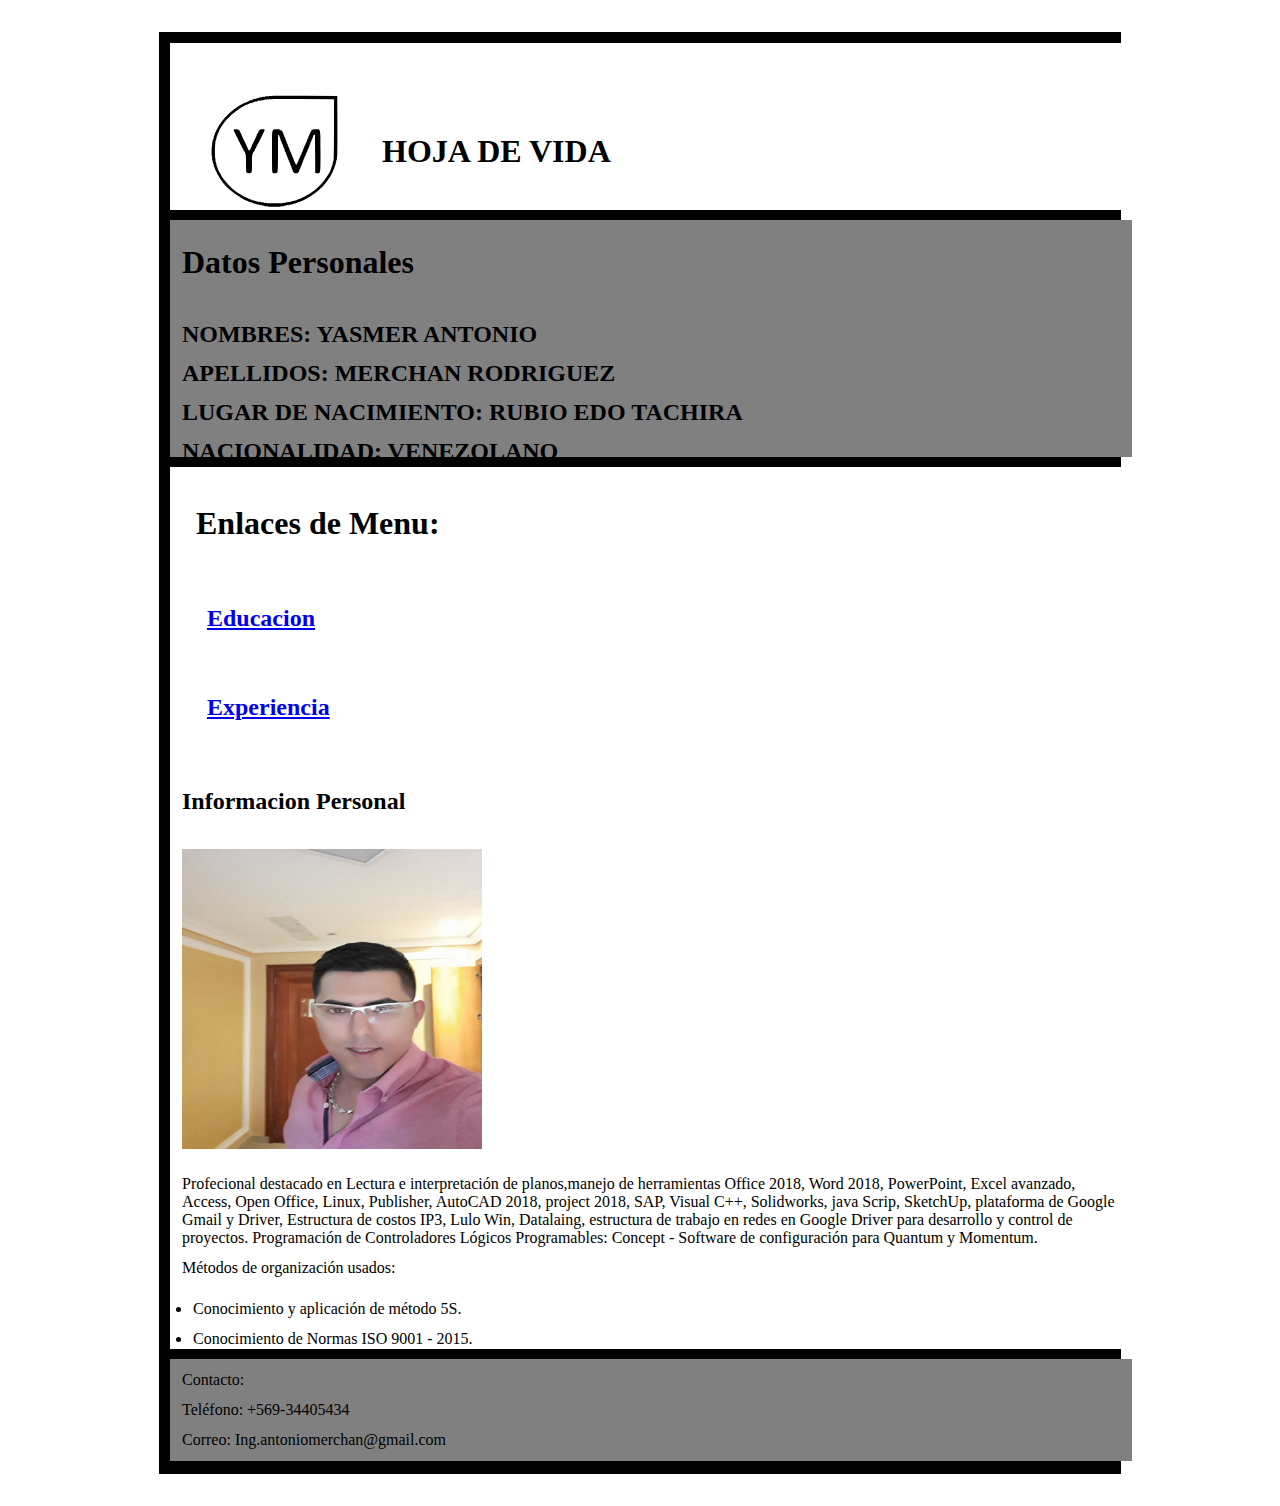
<file: index.html>
<!DOCTYPE HTML>
<HTML>
  <HEAD>
    <title>Hoja de Vida</title>
    <meta charset="utf-8">
    <link rel="stylesheet" type="text/css" href="disweb.css">
  </head>
  <body>
    <div id="principal">
    <header>
        <TABLE BORDE="1">
          <TR>
        <TD>
          <svg version="1.0" xmlns="http://www.w3.org/2000/svg"
          width="120.000000pt" height="120.000000pt" viewBox="0 0 320.000000 259.000000"
          preserveAspectRatio="xMidYMid meet">
          <metadata>
          Created by potrace 1.15, written by Peter Selinger 2001-2017
          </metadata>
          <g transform="translate(0.000000,259.000000) scale(0.100000,-0.100000)"
          fill="#000000" stroke="none">
          <path d="M1466 2353 c-4 -4 -24 -6 -45 -4 -22 1 -42 -2 -45 -8 -4 -6 -13 -8
          -21 -5 -8 3 -20 2 -27 -2 -7 -5 -23 -7 -35 -6 -11 2 -24 -2 -28 -8 -3 -5 -11
          -8 -16 -4 -5 3 -16 0 -24 -6 -8 -7 -15 -9 -15 -5 0 4 -6 2 -13 -4 -8 -6 -17
          -8 -20 -4 -4 3 -13 0 -22 -7 -8 -7 -15 -9 -15 -5 0 4 -7 1 -17 -6 -9 -8 -18
          -13 -20 -11 -1 1 -5 1 -8 1 -3 -1 -8 -2 -12 -3 -5 -1 -23 -10 -40 -19 -18 -10
          -35 -17 -38 -17 -10 1 -125 -60 -187 -99 -75 -48 -198 -157 -255 -226 -49 -60
          -135 -185 -127 -185 3 0 -4 -13 -16 -30 -12 -16 -18 -30 -14 -30 4 0 -1 -9
          -11 -20 -10 -11 -15 -20 -10 -20 4 0 2 -7 -5 -15 -7 -8 -9 -15 -5 -15 4 0 0
          -12 -10 -26 -9 -14 -14 -32 -11 -39 2 -7 2 -16 -2 -20 -4 -4 -7 -10 -8 -13 0
          -4 -4 -14 -8 -23 -4 -9 -6 -20 -5 -25 1 -5 -1 -17 -6 -27 -4 -9 -5 -26 -2 -37
          3 -11 1 -22 -3 -25 -10 -6 -11 -195 -2 -210 3 -5 5 -24 3 -41 -1 -18 2 -35 8
          -38 6 -4 8 -13 5 -20 -3 -8 0 -17 5 -21 6 -3 9 -10 6 -15 -3 -5 -1 -11 4 -15
          6 -3 8 -12 5 -20 -3 -7 2 -25 11 -39 10 -14 14 -26 10 -26 -4 0 -2 -7 5 -15 7
          -8 9 -15 5 -15 -5 0 -1 -8 8 -17 8 -10 16 -22 16 -28 1 -21 106 -186 156 -247
          87 -105 214 -201 396 -301 19 -11 36 -19 39 -19 3 0 11 -4 18 -10 6 -6 12 -7
          12 -3 0 5 9 0 20 -10 11 -10 23 -15 27 -12 3 4 12 2 20 -4 7 -6 13 -8 13 -4 0
          4 12 0 26 -10 14 -9 28 -14 31 -11 4 3 12 1 20 -5 7 -6 13 -8 13 -4 0 4 7 2
          15 -5 8 -7 21 -10 30 -7 8 4 17 1 21 -4 3 -6 15 -9 25 -6 10 3 22 1 25 -5 3
          -5 12 -7 20 -4 7 3 16 1 20 -5 3 -6 23 -9 45 -8 21 2 41 0 45 -4 10 -9 239 -9
          248 0 4 4 22 6 41 5 18 -2 36 1 39 7 4 6 13 8 20 5 8 -3 17 -1 20 4 3 5 16 7
          30 5 13 -3 27 0 30 6 4 5 13 8 21 4 9 -3 22 0 30 7 8 7 15 9 15 5 0 -4 6 -2
          13 4 8 6 16 8 20 5 3 -3 17 2 31 11 14 10 26 14 26 10 0 -4 7 -2 15 5 8 7 15
          10 15 6 0 -4 11 1 25 10 14 9 25 13 25 9 0 -4 7 -1 17 6 9 8 17 12 17 11 1 -5
          46 20 153 84 92 55 215 160 280 239 49 60 135 185 127 185 -3 0 4 13 16 30 12
          16 19 30 15 30 -3 0 2 15 12 33 10 17 18 40 19 49 1 10 7 24 13 32 7 8 10 20
          7 25 -4 5 -1 13 5 16 5 4 8 13 5 21 -3 7 -1 16 5 20 6 3 8 12 5 20 -3 7 -1 16
          5 20 6 3 9 20 8 38 -1 17 1 38 5 46 3 8 5 281 4 605 l-3 590 -676 3 c-371 1
          -679 -1 -683 -5z m1294 -649 c0 -322 -2 -590 -6 -595 -3 -6 -3 -16 0 -24 3 -8
          1 -17 -5 -21 -6 -3 -8 -12 -5 -20 3 -7 0 -16 -5 -20 -6 -3 -9 -14 -6 -24 3
          -11 -2 -28 -10 -39 -8 -12 -11 -21 -7 -21 3 0 1 -7 -6 -15 -7 -8 -9 -15 -5
          -15 4 0 0 -11 -9 -25 -9 -14 -14 -25 -11 -25 12 0 -68 -128 -125 -201 -73 -93
          -146 -162 -245 -231 -72 -51 -205 -123 -205 -112 0 4 -9 -1 -20 -11 -11 -10
          -20 -14 -20 -10 0 5 -5 4 -11 -2 -6 -6 -17 -9 -24 -7 -6 3 -17 -2 -24 -10 -7
          -8 -18 -13 -26 -10 -7 3 -16 0 -20 -5 -3 -6 -11 -9 -16 -5 -5 3 -16 0 -24 -6
          -8 -7 -15 -9 -15 -5 0 4 -6 2 -13 -4 -8 -6 -17 -8 -20 -5 -3 4 -14 3 -24 -1
          -10 -4 -28 -7 -40 -6 -11 1 -24 -3 -28 -9 -3 -5 -11 -8 -16 -4 -6 3 -17 3 -27
          -1 -22 -8 -329 -8 -343 0 -5 4 -16 4 -24 1 -8 -3 -17 -1 -21 5 -3 6 -16 9 -27
          8 -12 -1 -30 1 -39 6 -10 4 -24 5 -32 2 -7 -3 -23 1 -35 9 -12 8 -25 13 -30 9
          -5 -3 -13 0 -16 6 -4 5 -13 8 -20 5 -7 -2 -22 2 -34 10 -11 8 -21 12 -21 8 0
          -3 -7 -1 -15 6 -8 7 -15 9 -15 5 0 -5 -9 0 -20 10 -11 10 -20 15 -20 11 0 -12
          -159 75 -220 119 -92 68 -185 161 -251 250 -34 46 -60 85 -58 87 2 1 -7 18
          -19 36 -13 18 -25 38 -26 45 -1 7 -8 22 -14 34 -7 13 -10 23 -7 23 3 0 -2 11
          -11 25 -9 14 -13 25 -9 25 4 0 2 6 -4 13 -6 8 -8 17 -5 20 3 3 2 12 -2 19 -5
          7 -9 16 -10 21 -1 4 -3 10 -4 15 -1 4 -1 17 0 29 1 13 -1 27 -5 33 -8 14 -8
          260 0 283 4 9 5 26 2 37 -3 10 2 28 10 40 8 11 12 27 10 34 -3 8 0 19 6 25 6
          6 7 11 3 11 -5 0 -1 11 8 25 9 14 14 25 11 25 -3 0 2 15 12 33 9 17 18 34 18
          37 3 18 55 105 93 155 83 110 165 187 303 281 43 30 163 95 174 94 3 0 18 6
          34 14 16 9 31 13 34 10 3 -3 17 2 31 11 14 10 26 14 26 9 0 -4 5 -3 11 3 6 6
          17 9 25 6 7 -2 23 2 35 10 12 9 28 13 35 10 8 -3 22 -2 32 2 9 4 29 7 44 6 14
          -1 29 2 32 8 4 6 13 8 20 5 8 -3 16 -2 19 3 3 4 307 7 676 6 l671 -3 0 -586z"/>
          <path d="M755 1680 c-4 -6 7 -35 24 -65 17 -30 28 -55 25 -55 -4 0 1 -9 11
          -20 10 -11 15 -20 11 -20 -4 0 2 -13 14 -30 12 -16 18 -30 15 -30 -3 0 3 -13
          15 -30 12 -16 18 -30 14 -30 -4 0 1 -9 10 -19 10 -11 18 -26 20 -34 1 -8 8
          -22 15 -30 7 -9 14 -23 15 -30 1 -8 7 -21 13 -28 40 -51 45 -79 43 -251 0
          -116 3 -174 11 -184 15 -18 83 -18 98 0 8 10 11 67 11 179 -2 167 3 196 43
          246 6 7 12 20 13 28 1 7 8 21 15 30 7 8 14 22 15 30 1 7 8 21 15 30 7 8 14 22
          15 30 2 8 10 23 20 34 9 10 15 19 12 19 -3 0 21 50 53 112 32 61 56 115 53
          120 -3 4 -25 8 -48 8 -37 0 -47 -5 -62 -27 -10 -16 -17 -30 -17 -33 0 -3 -8
          -17 -19 -32 -11 -16 -17 -28 -14 -28 4 0 -17 -46 -45 -102 -29 -57 -51 -104
          -50 -106 1 -1 -6 -17 -16 -35 -9 -17 -17 -35 -18 -39 0 -4 -5 -12 -11 -18 -11
          -11 -31 3 -33 23 0 4 -8 21 -16 37 -8 16 -15 32 -15 35 0 3 -25 55 -55 115
          -30 61 -53 110 -49 110 3 0 -4 14 -16 30 -12 17 -18 30 -14 30 4 0 -1 9 -11
          20 -20 22 -98 29 -110 10z"/>
          <path d="M1536 1665 c-14 -21 -16 -73 -16 -428 0 -300 3 -406 12 -415 20 -20
          81 -15 96 8 9 16 12 107 12 378 0 196 0 361 0 366 0 5 7 3 15 -4 8 -6 14 -15
          13 -18 -1 -4 3 -17 10 -29 7 -13 10 -23 6 -23 -3 0 -1 -7 6 -15 7 -8 10 -15 6
          -15 -4 0 1 -11 10 -25 9 -14 13 -25 10 -25 -4 0 0 -10 8 -22 8 -13 15 -26 16
          -30 0 -5 1 -10 1 -13 1 -3 2 -8 3 -12 1 -5 9 -22 19 -39 9 -17 13 -34 10 -38
          -3 -3 2 -15 12 -26 10 -11 15 -20 10 -20 -4 0 -2 -7 5 -15 7 -8 10 -15 6 -15
          -4 0 1 -11 10 -25 9 -14 13 -25 10 -25 -4 0 1 -11 10 -25 9 -14 13 -25 9 -25
          -4 0 -3 -6 3 -12 6 -7 11 -16 11 -21 0 -4 8 -21 16 -37 9 -17 13 -30 10 -30
          -3 0 2 -11 11 -25 9 -14 13 -25 9 -25 -4 0 -2 -7 5 -15 7 -8 10 -15 6 -15 -4
          0 1 -11 10 -25 9 -14 13 -25 10 -25 -4 0 1 -11 10 -25 23 -36 85 -36 108 0 9
          14 14 25 11 25 -3 0 1 13 10 30 8 16 16 33 16 37 0 5 7 18 15 31 8 12 12 22 8
          22 -4 0 -1 7 6 15 7 8 9 15 5 15 -4 0 0 11 9 25 9 14 14 25 11 25 -3 0 1 13
          10 30 8 16 15 32 15 35 0 3 7 19 15 35 8 16 15 32 14 35 0 4 7 17 15 31 9 13
          14 24 10 24 -4 0 -1 7 6 15 7 8 9 15 5 15 -5 0 0 9 10 20 10 11 15 20 10 20
          -4 0 -2 7 5 15 7 8 9 15 5 15 -4 0 0 11 9 25 9 14 14 25 11 25 -3 0 1 13 10
          30 8 16 15 31 14 32 -2 2 4 14 11 28 8 14 15 28 16 33 1 4 3 10 4 15 1 4 2 10
          2 13 -1 4 8 15 18 24 11 10 20 14 20 9 0 -5 1 -180 3 -389 l2 -380 38 -3 c70
          -6 67 -25 67 433 0 476 7 445 -97 445 -45 0 -64 -4 -75 -17 -17 -20 -49 -79
          -47 -88 0 -4 -7 -17 -15 -31 -9 -13 -14 -24 -11 -24 3 0 -1 -13 -10 -30 -8
          -16 -15 -32 -15 -35 0 -3 -7 -19 -15 -35 -8 -16 -15 -32 -14 -35 0 -4 -7 -17
          -15 -31 -9 -13 -14 -24 -11 -24 3 0 -1 -13 -10 -30 -8 -16 -15 -32 -15 -35 0
          -3 -7 -19 -15 -35 -8 -16 -15 -32 -15 -35 0 -3 -7 -19 -15 -35 -8 -16 -15 -32
          -14 -35 0 -4 -7 -17 -15 -31 -9 -13 -14 -24 -10 -24 4 0 1 -7 -6 -15 -7 -8 -9
          -15 -5 -15 5 0 0 -9 -10 -20 -10 -11 -15 -20 -10 -20 4 0 2 -7 -5 -15 -10 -12
          -16 -13 -24 -5 -6 6 -11 14 -11 18 -1 4 -9 22 -18 40 -10 17 -15 32 -11 32 4
          0 1 7 -6 15 -7 8 -10 15 -6 15 4 0 -1 11 -10 25 -9 14 -13 25 -10 25 4 0 -1
          11 -10 24 -8 14 -15 27 -15 31 1 3 -6 19 -14 35 -9 17 -13 30 -9 30 4 0 0 7
          -7 17 -8 9 -13 18 -11 20 1 2 -5 17 -13 33 -9 17 -13 30 -10 30 3 0 -2 11 -11
          25 -9 14 -13 25 -10 25 4 0 -1 11 -10 25 -9 14 -13 25 -9 25 4 0 2 7 -5 15 -7
          8 -9 15 -5 15 5 0 0 9 -10 20 -10 11 -15 20 -10 20 4 0 2 7 -5 15 -7 8 -10 15
          -6 15 4 0 0 10 -9 23 -8 13 -13 26 -9 29 3 3 -10 18 -29 32 -28 21 -45 26 -94
          26 -53 0 -63 -3 -77 -25z"/>
          </g>
          </svg>
        </TD>
        <TD>
              <H1> HOJA DE VIDA </H1>
        </TD>
       </TR>
          <table border="2">
          </table>
  </header>
  <nav>
    <p>
    <H1> Datos Personales </H1>
    <br/>
    <H2> NOMBRES: YASMER ANTONIO </H2>
    <H2>APELLIDOS: MERCHAN RODRIGUEZ </H2>
    <H2>LUGAR DE NACIMIENTO: RUBIO EDO TACHIRA </H2>
    <H2>NACIONALIDAD: VENEZOLANO </H2>
  </p>
  </nav>
  <section>
    <table>
        <tr>
          <td> <p> <h1> Enlaces de Menu: </h1> </p>
            <a href="educacion.html"> <ul> <h2> Educacion</h2> </ul></a>

            <a href="experiencia.html"> <ul> <h2> Experiencia </h2> </ul> </a>
          </td>
        </tr>
      </table>
      <p> <h2> Informacion Personal </h2> </p>
        <img src="img\yasmerfoto.jpg" width="300px" height="300px"></img>
<p>Profecional destacado en Lectura e interpretación de planos,manejo de herramientas Office 2018, Word 2018, PowerPoint, Excel avanzado, Access, Open Office, Linux, Publisher, AutoCAD 2018, project 2018, SAP, Visual C++, Solidworks, java Scrip, SketchUp, plataforma de Google Gmail y Driver, Estructura de costos IP3, Lulo Win, Datalaing, estructura de trabajo en redes en Google Driver para desarrollo y control de proyectos.
Programación de Controladores Lógicos Programables: Concept - Software de configuración para Quantum y Momentum.
</p>
<p>Métodos de organización usados:</p>
<ul>
<li> Conocimiento y aplicación de método 5S.</li>
<li> Conocimiento de Normas ISO 9001 - 2015.</li>
</ul>

  </section>

<footer>
  <p>Contacto:</p>
  <p>Teléfono: +569-34405434</p>
  <p>Correo: Ing.antoniomerchan@gmail.com</p>
</footer>

  </html>
</file>
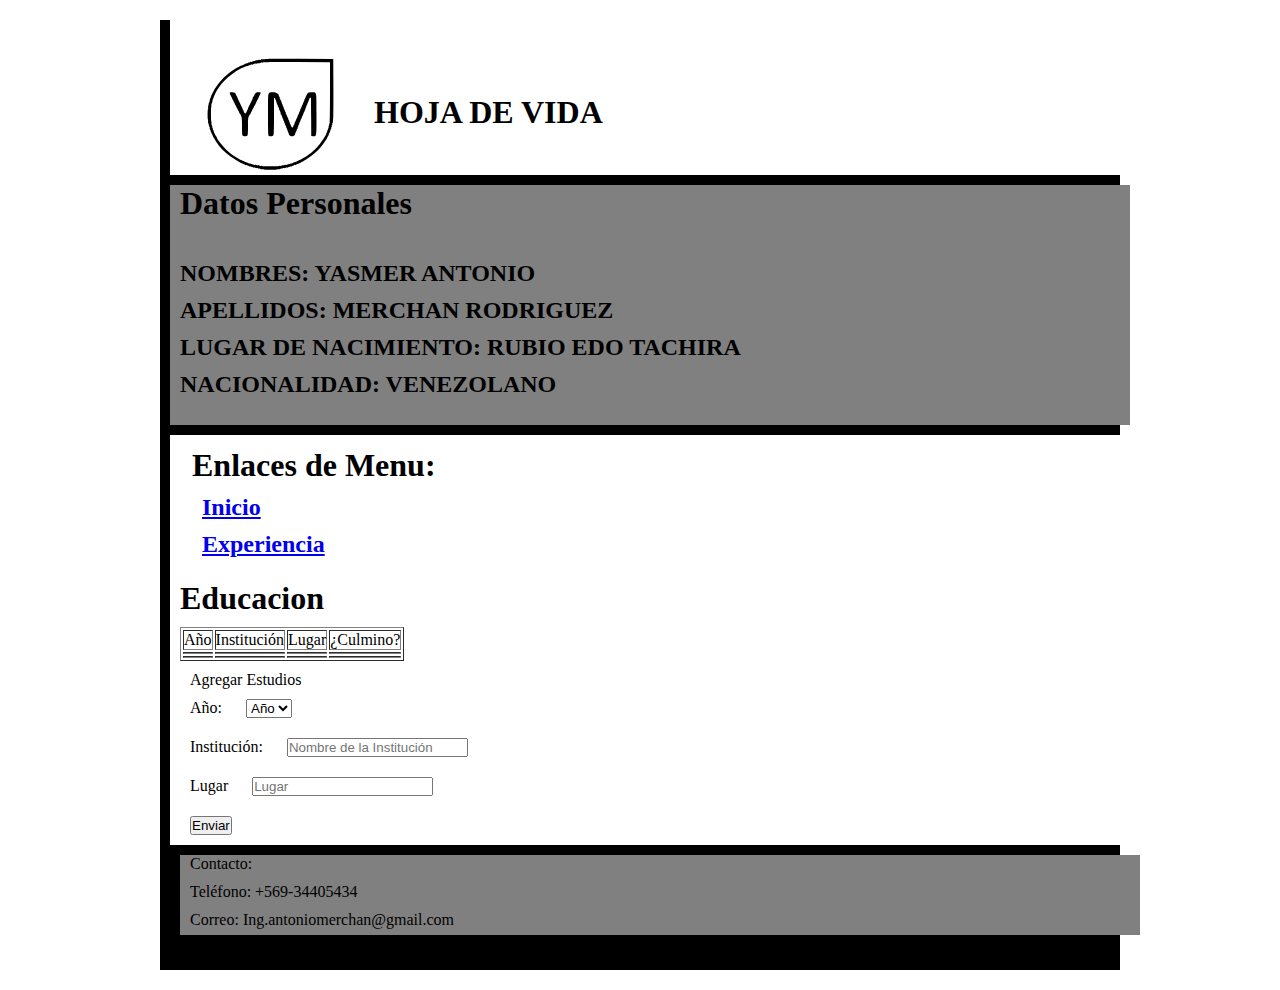
<file: educacion.html>
<head><!DOCTYPE HTML>
<HTML>
  <HEAD>
    <title>Hoja de Vida</title>
    <meta charset="utf-8">
    <link rel="stylesheet" type="text/css" href="dedu.css">
  </head>
  <body>
    <div id="principal2">
    <header>
        <TABLE BORDE="1">
          <TR>
        <TD>
          <svg version="1.0" xmlns="http://www.w3.org/2000/svg"
          width="120.000000pt" height="120.000000pt" viewBox="0 0 320.000000 259.000000"
          preserveAspectRatio="xMidYMid meet">
          <metadata>
          Created by potrace 1.15, written by Peter Selinger 2001-2017
          </metadata>
          <g transform="translate(0.000000,259.000000) scale(0.100000,-0.100000)"
          fill="#000000" stroke="none">
          <path d="M1466 2353 c-4 -4 -24 -6 -45 -4 -22 1 -42 -2 -45 -8 -4 -6 -13 -8
          -21 -5 -8 3 -20 2 -27 -2 -7 -5 -23 -7 -35 -6 -11 2 -24 -2 -28 -8 -3 -5 -11
          -8 -16 -4 -5 3 -16 0 -24 -6 -8 -7 -15 -9 -15 -5 0 4 -6 2 -13 -4 -8 -6 -17
          -8 -20 -4 -4 3 -13 0 -22 -7 -8 -7 -15 -9 -15 -5 0 4 -7 1 -17 -6 -9 -8 -18
          -13 -20 -11 -1 1 -5 1 -8 1 -3 -1 -8 -2 -12 -3 -5 -1 -23 -10 -40 -19 -18 -10
          -35 -17 -38 -17 -10 1 -125 -60 -187 -99 -75 -48 -198 -157 -255 -226 -49 -60
          -135 -185 -127 -185 3 0 -4 -13 -16 -30 -12 -16 -18 -30 -14 -30 4 0 -1 -9
          -11 -20 -10 -11 -15 -20 -10 -20 4 0 2 -7 -5 -15 -7 -8 -9 -15 -5 -15 4 0 0
          -12 -10 -26 -9 -14 -14 -32 -11 -39 2 -7 2 -16 -2 -20 -4 -4 -7 -10 -8 -13 0
          -4 -4 -14 -8 -23 -4 -9 -6 -20 -5 -25 1 -5 -1 -17 -6 -27 -4 -9 -5 -26 -2 -37
          3 -11 1 -22 -3 -25 -10 -6 -11 -195 -2 -210 3 -5 5 -24 3 -41 -1 -18 2 -35 8
          -38 6 -4 8 -13 5 -20 -3 -8 0 -17 5 -21 6 -3 9 -10 6 -15 -3 -5 -1 -11 4 -15
          6 -3 8 -12 5 -20 -3 -7 2 -25 11 -39 10 -14 14 -26 10 -26 -4 0 -2 -7 5 -15 7
          -8 9 -15 5 -15 -5 0 -1 -8 8 -17 8 -10 16 -22 16 -28 1 -21 106 -186 156 -247
          87 -105 214 -201 396 -301 19 -11 36 -19 39 -19 3 0 11 -4 18 -10 6 -6 12 -7
          12 -3 0 5 9 0 20 -10 11 -10 23 -15 27 -12 3 4 12 2 20 -4 7 -6 13 -8 13 -4 0
          4 12 0 26 -10 14 -9 28 -14 31 -11 4 3 12 1 20 -5 7 -6 13 -8 13 -4 0 4 7 2
          15 -5 8 -7 21 -10 30 -7 8 4 17 1 21 -4 3 -6 15 -9 25 -6 10 3 22 1 25 -5 3
          -5 12 -7 20 -4 7 3 16 1 20 -5 3 -6 23 -9 45 -8 21 2 41 0 45 -4 10 -9 239 -9
          248 0 4 4 22 6 41 5 18 -2 36 1 39 7 4 6 13 8 20 5 8 -3 17 -1 20 4 3 5 16 7
          30 5 13 -3 27 0 30 6 4 5 13 8 21 4 9 -3 22 0 30 7 8 7 15 9 15 5 0 -4 6 -2
          13 4 8 6 16 8 20 5 3 -3 17 2 31 11 14 10 26 14 26 10 0 -4 7 -2 15 5 8 7 15
          10 15 6 0 -4 11 1 25 10 14 9 25 13 25 9 0 -4 7 -1 17 6 9 8 17 12 17 11 1 -5
          46 20 153 84 92 55 215 160 280 239 49 60 135 185 127 185 -3 0 4 13 16 30 12
          16 19 30 15 30 -3 0 2 15 12 33 10 17 18 40 19 49 1 10 7 24 13 32 7 8 10 20
          7 25 -4 5 -1 13 5 16 5 4 8 13 5 21 -3 7 -1 16 5 20 6 3 8 12 5 20 -3 7 -1 16
          5 20 6 3 9 20 8 38 -1 17 1 38 5 46 3 8 5 281 4 605 l-3 590 -676 3 c-371 1
          -679 -1 -683 -5z m1294 -649 c0 -322 -2 -590 -6 -595 -3 -6 -3 -16 0 -24 3 -8
          1 -17 -5 -21 -6 -3 -8 -12 -5 -20 3 -7 0 -16 -5 -20 -6 -3 -9 -14 -6 -24 3
          -11 -2 -28 -10 -39 -8 -12 -11 -21 -7 -21 3 0 1 -7 -6 -15 -7 -8 -9 -15 -5
          -15 4 0 0 -11 -9 -25 -9 -14 -14 -25 -11 -25 12 0 -68 -128 -125 -201 -73 -93
          -146 -162 -245 -231 -72 -51 -205 -123 -205 -112 0 4 -9 -1 -20 -11 -11 -10
          -20 -14 -20 -10 0 5 -5 4 -11 -2 -6 -6 -17 -9 -24 -7 -6 3 -17 -2 -24 -10 -7
          -8 -18 -13 -26 -10 -7 3 -16 0 -20 -5 -3 -6 -11 -9 -16 -5 -5 3 -16 0 -24 -6
          -8 -7 -15 -9 -15 -5 0 4 -6 2 -13 -4 -8 -6 -17 -8 -20 -5 -3 4 -14 3 -24 -1
          -10 -4 -28 -7 -40 -6 -11 1 -24 -3 -28 -9 -3 -5 -11 -8 -16 -4 -6 3 -17 3 -27
          -1 -22 -8 -329 -8 -343 0 -5 4 -16 4 -24 1 -8 -3 -17 -1 -21 5 -3 6 -16 9 -27
          8 -12 -1 -30 1 -39 6 -10 4 -24 5 -32 2 -7 -3 -23 1 -35 9 -12 8 -25 13 -30 9
          -5 -3 -13 0 -16 6 -4 5 -13 8 -20 5 -7 -2 -22 2 -34 10 -11 8 -21 12 -21 8 0
          -3 -7 -1 -15 6 -8 7 -15 9 -15 5 0 -5 -9 0 -20 10 -11 10 -20 15 -20 11 0 -12
          -159 75 -220 119 -92 68 -185 161 -251 250 -34 46 -60 85 -58 87 2 1 -7 18
          -19 36 -13 18 -25 38 -26 45 -1 7 -8 22 -14 34 -7 13 -10 23 -7 23 3 0 -2 11
          -11 25 -9 14 -13 25 -9 25 4 0 2 6 -4 13 -6 8 -8 17 -5 20 3 3 2 12 -2 19 -5
          7 -9 16 -10 21 -1 4 -3 10 -4 15 -1 4 -1 17 0 29 1 13 -1 27 -5 33 -8 14 -8
          260 0 283 4 9 5 26 2 37 -3 10 2 28 10 40 8 11 12 27 10 34 -3 8 0 19 6 25 6
          6 7 11 3 11 -5 0 -1 11 8 25 9 14 14 25 11 25 -3 0 2 15 12 33 9 17 18 34 18
          37 3 18 55 105 93 155 83 110 165 187 303 281 43 30 163 95 174 94 3 0 18 6
          34 14 16 9 31 13 34 10 3 -3 17 2 31 11 14 10 26 14 26 9 0 -4 5 -3 11 3 6 6
          17 9 25 6 7 -2 23 2 35 10 12 9 28 13 35 10 8 -3 22 -2 32 2 9 4 29 7 44 6 14
          -1 29 2 32 8 4 6 13 8 20 5 8 -3 16 -2 19 3 3 4 307 7 676 6 l671 -3 0 -586z"/>
          <path d="M755 1680 c-4 -6 7 -35 24 -65 17 -30 28 -55 25 -55 -4 0 1 -9 11
          -20 10 -11 15 -20 11 -20 -4 0 2 -13 14 -30 12 -16 18 -30 15 -30 -3 0 3 -13
          15 -30 12 -16 18 -30 14 -30 -4 0 1 -9 10 -19 10 -11 18 -26 20 -34 1 -8 8
          -22 15 -30 7 -9 14 -23 15 -30 1 -8 7 -21 13 -28 40 -51 45 -79 43 -251 0
          -116 3 -174 11 -184 15 -18 83 -18 98 0 8 10 11 67 11 179 -2 167 3 196 43
          246 6 7 12 20 13 28 1 7 8 21 15 30 7 8 14 22 15 30 1 7 8 21 15 30 7 8 14 22
          15 30 2 8 10 23 20 34 9 10 15 19 12 19 -3 0 21 50 53 112 32 61 56 115 53
          120 -3 4 -25 8 -48 8 -37 0 -47 -5 -62 -27 -10 -16 -17 -30 -17 -33 0 -3 -8
          -17 -19 -32 -11 -16 -17 -28 -14 -28 4 0 -17 -46 -45 -102 -29 -57 -51 -104
          -50 -106 1 -1 -6 -17 -16 -35 -9 -17 -17 -35 -18 -39 0 -4 -5 -12 -11 -18 -11
          -11 -31 3 -33 23 0 4 -8 21 -16 37 -8 16 -15 32 -15 35 0 3 -25 55 -55 115
          -30 61 -53 110 -49 110 3 0 -4 14 -16 30 -12 17 -18 30 -14 30 4 0 -1 9 -11
          20 -20 22 -98 29 -110 10z"/>
          <path d="M1536 1665 c-14 -21 -16 -73 -16 -428 0 -300 3 -406 12 -415 20 -20
          81 -15 96 8 9 16 12 107 12 378 0 196 0 361 0 366 0 5 7 3 15 -4 8 -6 14 -15
          13 -18 -1 -4 3 -17 10 -29 7 -13 10 -23 6 -23 -3 0 -1 -7 6 -15 7 -8 10 -15 6
          -15 -4 0 1 -11 10 -25 9 -14 13 -25 10 -25 -4 0 0 -10 8 -22 8 -13 15 -26 16
          -30 0 -5 1 -10 1 -13 1 -3 2 -8 3 -12 1 -5 9 -22 19 -39 9 -17 13 -34 10 -38
          -3 -3 2 -15 12 -26 10 -11 15 -20 10 -20 -4 0 -2 -7 5 -15 7 -8 10 -15 6 -15
          -4 0 1 -11 10 -25 9 -14 13 -25 10 -25 -4 0 1 -11 10 -25 9 -14 13 -25 9 -25
          -4 0 -3 -6 3 -12 6 -7 11 -16 11 -21 0 -4 8 -21 16 -37 9 -17 13 -30 10 -30
          -3 0 2 -11 11 -25 9 -14 13 -25 9 -25 -4 0 -2 -7 5 -15 7 -8 10 -15 6 -15 -4
          0 1 -11 10 -25 9 -14 13 -25 10 -25 -4 0 1 -11 10 -25 23 -36 85 -36 108 0 9
          14 14 25 11 25 -3 0 1 13 10 30 8 16 16 33 16 37 0 5 7 18 15 31 8 12 12 22 8
          22 -4 0 -1 7 6 15 7 8 9 15 5 15 -4 0 0 11 9 25 9 14 14 25 11 25 -3 0 1 13
          10 30 8 16 15 32 15 35 0 3 7 19 15 35 8 16 15 32 14 35 0 4 7 17 15 31 9 13
          14 24 10 24 -4 0 -1 7 6 15 7 8 9 15 5 15 -5 0 0 9 10 20 10 11 15 20 10 20
          -4 0 -2 7 5 15 7 8 9 15 5 15 -4 0 0 11 9 25 9 14 14 25 11 25 -3 0 1 13 10
          30 8 16 15 31 14 32 -2 2 4 14 11 28 8 14 15 28 16 33 1 4 3 10 4 15 1 4 2 10
          2 13 -1 4 8 15 18 24 11 10 20 14 20 9 0 -5 1 -180 3 -389 l2 -380 38 -3 c70
          -6 67 -25 67 433 0 476 7 445 -97 445 -45 0 -64 -4 -75 -17 -17 -20 -49 -79
          -47 -88 0 -4 -7 -17 -15 -31 -9 -13 -14 -24 -11 -24 3 0 -1 -13 -10 -30 -8
          -16 -15 -32 -15 -35 0 -3 -7 -19 -15 -35 -8 -16 -15 -32 -14 -35 0 -4 -7 -17
          -15 -31 -9 -13 -14 -24 -11 -24 3 0 -1 -13 -10 -30 -8 -16 -15 -32 -15 -35 0
          -3 -7 -19 -15 -35 -8 -16 -15 -32 -15 -35 0 -3 -7 -19 -15 -35 -8 -16 -15 -32
          -14 -35 0 -4 -7 -17 -15 -31 -9 -13 -14 -24 -10 -24 4 0 1 -7 -6 -15 -7 -8 -9
          -15 -5 -15 5 0 0 -9 -10 -20 -10 -11 -15 -20 -10 -20 4 0 2 -7 -5 -15 -10 -12
          -16 -13 -24 -5 -6 6 -11 14 -11 18 -1 4 -9 22 -18 40 -10 17 -15 32 -11 32 4
          0 1 7 -6 15 -7 8 -10 15 -6 15 4 0 -1 11 -10 25 -9 14 -13 25 -10 25 4 0 -1
          11 -10 24 -8 14 -15 27 -15 31 1 3 -6 19 -14 35 -9 17 -13 30 -9 30 4 0 0 7
          -7 17 -8 9 -13 18 -11 20 1 2 -5 17 -13 33 -9 17 -13 30 -10 30 3 0 -2 11 -11
          25 -9 14 -13 25 -10 25 4 0 -1 11 -10 25 -9 14 -13 25 -9 25 4 0 2 7 -5 15 -7
          8 -9 15 -5 15 5 0 0 9 -10 20 -10 11 -15 20 -10 20 4 0 2 7 -5 15 -7 8 -10 15
          -6 15 4 0 0 10 -9 23 -8 13 -13 26 -9 29 3 3 -10 18 -29 32 -28 21 -45 26 -94
          26 -53 0 -63 -3 -77 -25z"/>
          </g>
          </svg>
        </TD>
        <TD>
              <H1> HOJA DE VIDA </H1>
        </TD>
       </TR>
          <table border="2">
          </table>
  </header>
  <nav>
          <p>
          <H1> Datos Personales </H1>
          <br/>
          <H2> NOMBRES: YASMER ANTONIO </H2>
          <H2>APELLIDOS: MERCHAN RODRIGUEZ </H2>
          <H2>LUGAR DE NACIMIENTO: RUBIO EDO TACHIRA </H2>
          <H2>NACIONALIDAD: VENEZOLANO </H2>
          </<p></p>
  </nav>
    <section>
      <table>
          <tr>
            <td> <p> <h1> Enlaces de Menu: </h1> </<p></p>
              <a href="index.html"> <ul> <h2> Inicio</h2> </ul></a>

              <a href="experiencia.html"> <ul> <h2> Experiencia </h2> </ul> </a>
            </td>
          </tr>
        </table>
      <table border="1">
        <h1>Educacion</h1>
        <tr>
          <td> Año </td>
          <td> Institución </td>
          <td> Lugar </td>
          <td> ¿Culmino? </td>
        </tr>
          <td></td>
          <td></td>
          <td></td>
          <td></td>
        </tr>
        </tr>
          <td></td>
          <td></td>
          <td></td>
          <td></td>
        </tr>
    </table>
    <form>
      <label for:ingreoeducacion> Agregar Estudios</label><br>
      <label for:ingreoeducacion> Año: </label>
      <select name="year">
                          <option value="0">Año</option>
                          <?php  for($i=1990;$i<=2020;$i++) { echo "<option value='".$i."'>".$i."</option>"; } ?>
                        </select><br>
      <label for:"intitución"> Institución:</label>
      <input type="text" placeholder="Nombre de la Institución"maxlength="25"name="Institución"><br>
      <label for="Lugar">Lugar</label>
      <input type="text"placeholder="Lugar"maxlength="25"name="Lugar"><br>
      <input type="submit"value="Enviar">
    </form>


    <footer>
      <p>Contacto:</p>
      <p>Teléfono: +569-34405434</p>
      <p>Correo: Ing.antoniomerchan@gmail.com</p>
    </footer>
    </div>
  </body>
  </html>
</file>
<file: disweb.css>
*{
  margin: 10px;
  padding: 1px;

}
#principal{
  width:960px;
  height: 1440px;
  margin: 10px auto;
  background:black;
}
header{
  width:960px;
  height:165px;
  background:white;
}
nav{
  width:960px;
  height:235px;
  background:gray;
}
section{
  width:960px;
  height:880px;
  background:white;
}
footer{
  width:960px;
  height:100px;
  background:gray;
}
</file>
<file: dedu.css>
*{
  margin: 10px;
  padding: 0px;

}
#principal2{
  width:960px;
  height: 950px;
  margin: 10px auto;
  background:black;
}
header{
  width:960px;
  height:155px;
  background:white;
}
nav{
  width:960px;
  height:240px;
  background:gray;
}
section{
  width:960px;
  height:410px;
  background:white;
}
footer{
  width:960px;
  height:80px;
  background:gray;
}
</file>
